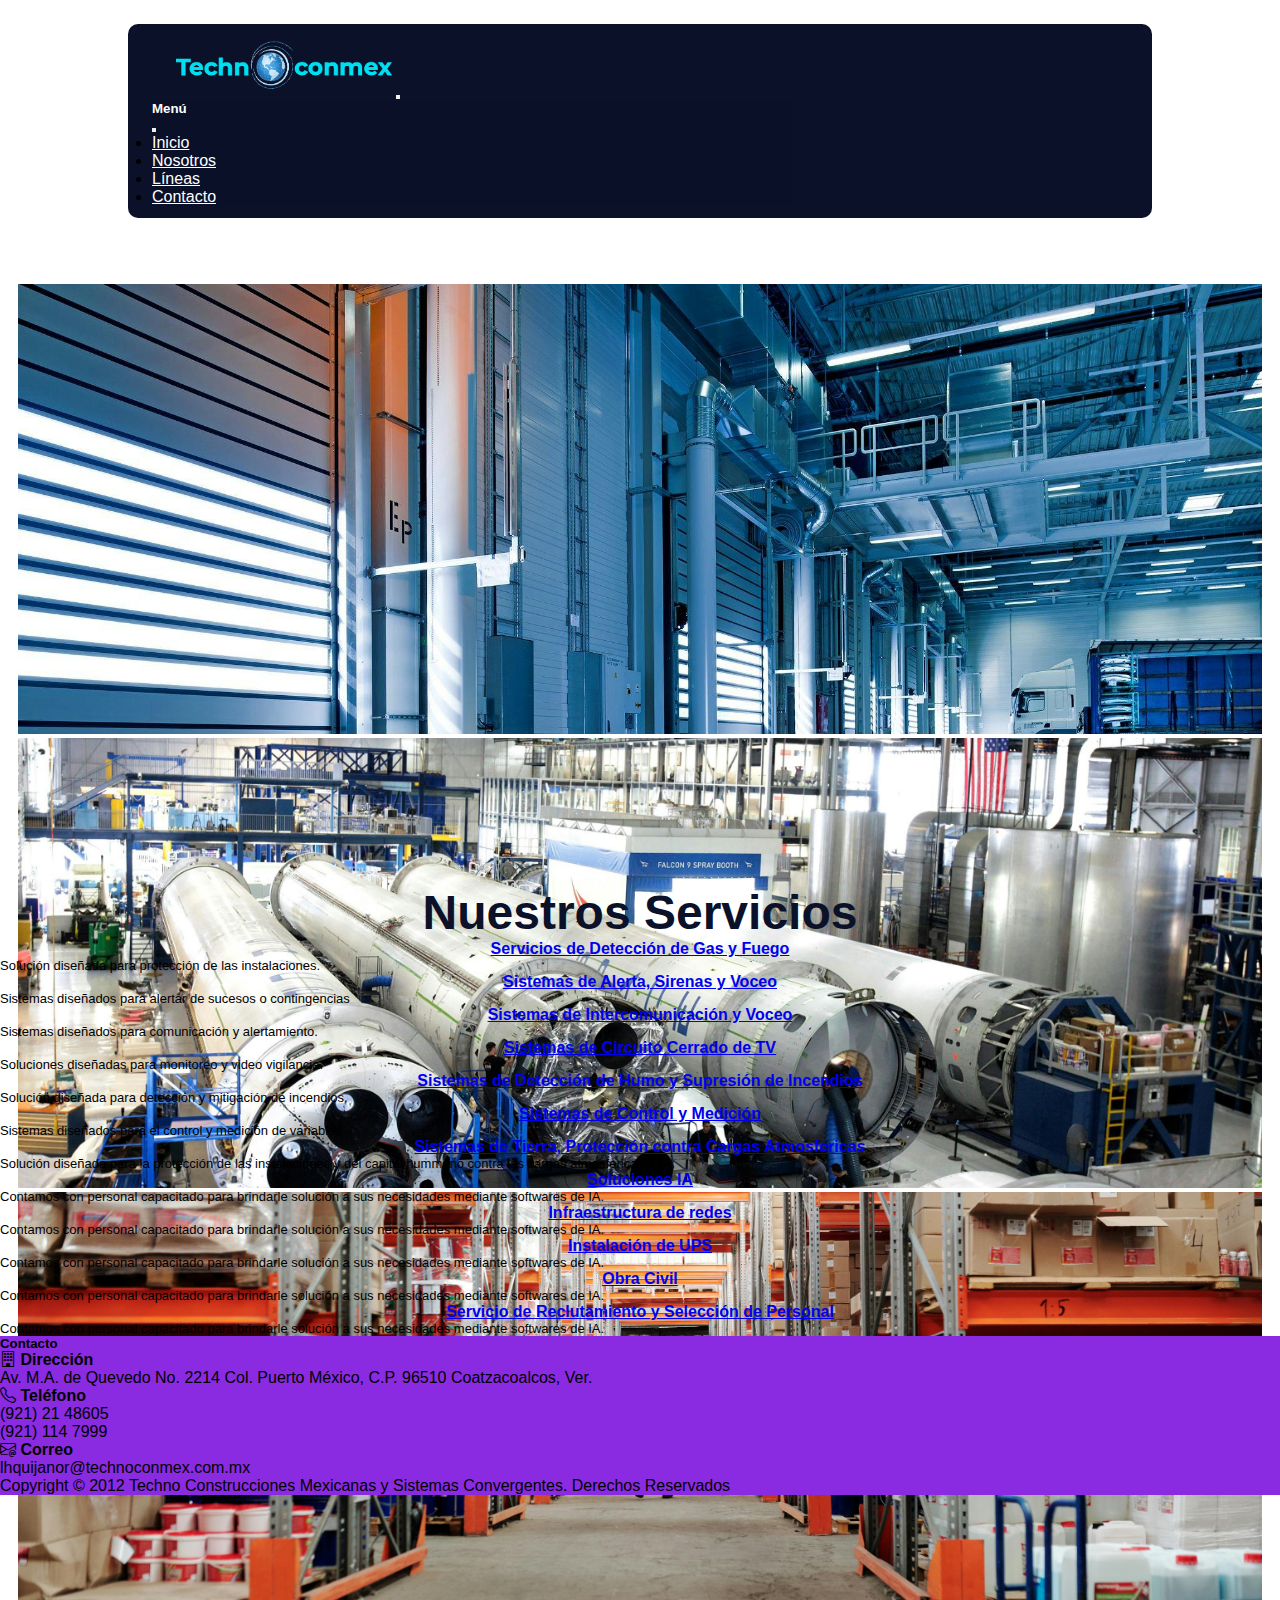
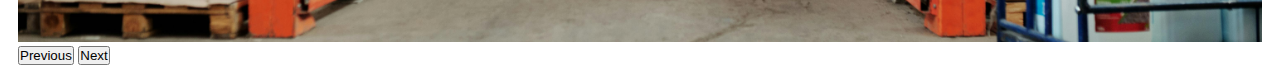
<file: index.html>
<!DOCTYPE html>
<html lang="es">
<head>
    <meta charset="UTF-8">
    <meta name="viewport" content="width=device-width, initial-scale=1.0">

    <!-- Bootstrap CSS -->
     <link href="https://cdn.jsdelivr.net/npm/bootstrap@5.3.7/dist/css/bootstrap.min.css" rel="stylesheet" integrity="sha384-LN+7fdVzj6u52u30Kp6M/trliBMCMKTyK833zpbD+pXdCLuTusPj697FH4R/5mcr" crossorigin="anonymous">

     <link rel="stylesheet" href="https://cdn.jsdelivr.net/npm/bootstrap-icons@1.13.1/font/bootstrap-icons.min.css">
     
    <!-- CSS -->
    <link rel="stylesheet" href="./styles/style.css">
    <title>TechnoConmex</title>
    <link rel="icon" href="./assets/icons/icono-empresa.ico">
</head>

<body> 
    <header>
        <!-- Navbar -->
        <nav class="navbar navbar-expand-md">
            <div class="container-fluid">
                    <img src="./assets/icons/logo1.png" alt="Logo-TechnoConmex" class="logo-navbar me-auto">
                <button class="navbar-toggler" type="button" data-bs-toggle="offcanvas" data-bs-target="#offcanvasNavbar" aria-controls="offcanvasNavbar" aria-label="Toggle navigation">
                <span class="navbar-toggler-icon"></span>
                </button>
                <div class="offcanvas offcanvas-end" tabindex="-1" id="offcanvasNavbar" aria-labelledby="offcanvasNavbarLabel">
                <div class="offcanvas-header">
                    <h5 class="offcanvas-title" id="offcanvasNavbarLabel">Menú</h5>
                    <button type="button" class="btn-close" data-bs-dismiss="offcanvas" aria-label="Close"></button>
                </div>

                    <div class="offcanvas-body">
                        <ul class="navbar-nav justify-content-end flex-grow-1 pe-3">
                        <li class="nav-item">
                            <a class="nav-link active" aria-current="page" href="#">Inicio</a>
                        </li>
                        <li class="nav-item">
                            <a class="nav-link active" aria-current="page" href="./pages/nosotros.html">Nosotros</a>
                        </li>
                        <li class="nav-item">
                            <a class="nav-link active" aria-current="page" href="./pages/lineas.html">Líneas</a>
                        </li>
                        <li class="nav-item">
                            <a class="nav-link active" aria-current="page" href="./pages/contacto.html">Contacto</a>
                        </li>
                    </div>      
                </div>
            </div>
        </nav>
        <!-- End Navbar -->
    </header>

    <main class="pagina-principal p-0">
        <!-- Slider de Imagenes -->
        <section class="slider-container">
            <div id="carouselExampleAutoplaying" class="carousel slide carousel-fade" data-bs-ride="carousel">
                <div class="carousel-inner">
                    <div class="carousel-item active" data-bs-interval="3000">
                        <img src="./assets/images/slider1.jpg" class="d-block" alt="...">
                    </div>
                    <div class="carousel-item" data-bs-interval="3000">
                        <img src="./assets/images/slider2.jpg" class="d-block" alt="...">
                    </div>
                    <div class="carousel-item" data-bs-interval="3000">
                        <img src="./assets/images/slider3.jpg" class="d-block" alt="...">
                    </div>
                </div>
                <button class="carousel-control-prev" type="button" data-bs-target="#carouselExampleAutoplaying" data-bs-slide="prev">
                    <span class="carousel-control-prev-icon" aria-hidden="true"></span>
                    <span class="visually-hidden">Previous</span>
                </button>
                <button class="carousel-control-next" type="button" data-bs-target="#carouselExampleAutoplaying" data-bs-slide="next">
                    <span class="carousel-control-next-icon" aria-hidden="true"></span>
                    <span class="visually-hidden">Next</span>
                </button>
            </div>
        </section>

        <!-- Tarjetas de Servicios -->
        <section class="container-fluid mb-2 mt-4 tarjetas-servicios">
            <h1 class="mb-3">Nuestros Servicios</h1>
            <div class="row row-cols-1 row-cols-sm-2  row-cols-xl-4 g-2">
                <div class="col">
                    <div class="card tarjeta-servicio h-100">
                        <div class="card-body">
                            <h6 class="card-title"><a class="nuestros-servicios" href="./pages/lineas.html#gas-y-fuego">Servicios de Detección de Gas y Fuego</a></h6>
                            <p class="card-text">Solución diseñada para protección de las instalaciones.</p>
                        </div>
                    </div>
                </div>
                <div class="col">
                    <div class="card tarjeta-servicio h-100">
                        <div class="card-body">
                            <h6 class="card-title"><a class="nuestros-servicios" href="./pages/lineas.html#alertayvoceo">Sistemas de Alerta, Sirenas y Voceo</a></h6>
                            <p class="card-text">Sistemas diseñados para alertar de sucesos o contingencias</p>
                        </div>
                    </div>
                </div>
                <div class="col">
                    <div class="card tarjeta-servicio h-100">
                        <div class="card-body">
                            <h6 class="card-title"><a class="nuestros-servicios" href="./pages/lineas.html#intercomuncacion">Sistemas de Intercomunicación y Voceo</a></h6>
                            <p class="card-text">Sistemas diseñados para comunicación y alertamiento.</p>
                        </div>
                    </div>
                </div>
                <div class="col">
                    <div class="card tarjeta-servicio h-100">
                        <div class="card-body">
                            <h6 class="card-title"><a class="nuestros-servicios" href="./pages/lineas.html#CCdeTV">Sistemas de Circuito Cerrado de TV</a></h6>
                            <p class="card-text">Soluciones diseñadas para monitoreo y video vigilancia.</p>
                        </div>
                    </div>
                </div>
                <div class="col">
                    <div class="card tarjeta-servicio h-100">
                        <div class="card-body">
                            <h6 class="card-title"><a class="nuestros-servicios" href="./pages/lineas.html#humoeincendios">Sistemas de Detección de Humo y Supresión de Incendios</a></h6>
                            <p class="card-text">Solución diseñada para detección y mitigación de incendios.</p>
                        </div>
                    </div>
                </div>
                <div class="col">
                    <div class="card tarjeta-servicio h-100">
                        <div class="card-body">
                            <h6 class="card-title"><a class="nuestros-servicios" href="./pages/lineas.html#controlymedicion">Sistemas de Control y Medición</a></h6>
                            <p class="card-text">Sistemas diseñados para el control y medición de variables.</p>
                        </div>
                    </div>
                </div>
                <div class="col">
                    <div class="card tarjeta-servicio h-100">
                        <div class="card-body">
                            <h6 class="card-title"><a class="nuestros-servicios" href="./pages/lineas.html#sistemadetierra">Sistemas de Tierra, Protección contra Cargas Atmosfericas</a></h6>
                            <p class="card-text">Solución diseñada para la protección de las instalaciones y del capital hummano contra las cargas atmosfericas.</p>
                        </div>
                    </div>
                </div>
                <div class="col">
                    <div class="card tarjeta-servicio h-100">
                        <div class="card-body">
                            <h6 class="card-title"><a class="nuestros-servicios" href="./pages/lineas.html#solucionesIA">Soluciones IA</a></h6>
                            <p class="card-text">Contamos con personal capacitado para brindarle solución a sus necesidades mediante softwares de IA.</p>
                        </div>
                    </div>
                </div>
                <div class="col">
                    <div class="card tarjeta-servicio h-100">
                        <div class="card-body">
                            <h6 class="card-title"><a class="nuestros-servicios" href="./pages/lineas.html#infraestructuraderedes">Infraestructura de redes</a></h6>
                            <p class="card-text">Contamos con personal capacitado para brindarle solución a sus necesidades mediante softwares de IA.</p>
                        </div>
                    </div>
                </div>
                <div class="col">
                    <div class="card tarjeta-servicio h-100">
                        <div class="card-body">
                            <h6 class="card-title"><a class="nuestros-servicios" href="./pages/lineas.html#UPS">Instalación de UPS</a></h6>
                            <p class="card-text">Contamos con personal capacitado para brindarle solución a sus necesidades mediante softwares de IA.</p>
                        </div>
                    </div>
                </div>
                <div class="col">
                    <div class="card tarjeta-servicio h-100">
                        <div class="card-body">
                            <h6 class="card-title"><a class="nuestros-servicios" href="./pages/lineas.html#obraCivil">Obra Civil</a></h6>
                            <p class="card-text">Contamos con personal capacitado para brindarle solución a sus necesidades mediante softwares de IA.</p>
                        </div>
                    </div>
                </div>
                <div class="col">
                    <div class="card tarjeta-servicio h-100">
                        <div class="card-body">
                            <h6 class="card-title"><a class="nuestros-servicios" href="./pages/lineas.html#RRHH">Servicio de Reclutamiento y Selección de Personal</a></h6>
                            <p class="card-text">Contamos con personal capacitado para brindarle solución a sus necesidades mediante softwares de IA.</p>
                        </div>
                    </div>
                </div>
        </section>
    </main>

    <footer>
        <div class="contacto-footer">
            <h5>Contacto</h5>
            <div class="grid-contacto row">
                <div class="direccion col-12 col-sm-6 col-md">
                    <div>
                        <i class="bi bi-building"> </i><b>Dirección</b><br/>
                        <p >Av. M.A. de Quevedo No. 2214 Col. Puerto México, C.P. 96510 Coatzacoalcos, Ver.</p>
                    </div>
                </div>
                
                <div class="telefonos col-12 col-sm-6 col-md">
                    <div>
                        <i class="bi bi-telephone"> </i><b>Teléfono</b><br/>    
                        <p>(921) 21 48605 <br>
                        (921) 114 7999</p>
                    </div>
                </div>

                <div class="email col-12 col-sm-12 col-md">
                    <div>
                        <i class="bi bi-envelope-at"> </i><b>Correo</b><br/>
                        <p>lhquijanor@technoconmex.com.mx </p>
                    </div>
                </div>
            </div>
        </div>

        <div class="copyright">
            <p>Copyright © 2012 Techno Construcciones Mexicanas y Sistemas Convergentes. Derechos Reservados</p>
        </div>
    </footer>
    

    <!-- Bootstraps JS -->
    <script src="https://cdn.jsdelivr.net/npm/bootstrap@5.3.7/dist/js/bootstrap.bundle.min.js" integrity="sha384-ndDqU0Gzau9qJ1lfW4pNLlhNTkCfHzAVBReH9diLvGRem5+R9g2FzA8ZGN954O5Q" crossorigin="anonymous"></script>

     <!-- JS para ajustar altura -->
    <script>
        function ajustarAlturaSlider() {
            const tarjetas = document.querySelector('.tarjetas-servicios');
            const slider = document.querySelector('.slider-container');

            if (tarjetas && slider) {
                const alturaContenido = tarjetas.getBoundingClientRect().height;
                const estilos = getComputedStyle(tarjetas);
                const margenTop = parseFloat(estilos.marginTop) || 0;
                const margenBottom = parseFloat(estilos.marginBottom) || 0;

                //  Obtener 1rem en píxeles desde el root
                const remEnPixeles = parseFloat(getComputedStyle(document.documentElement).fontSize);

                //  Define cuántos rem extra quieres
                const extraEnRem = 7; // por ejemplo: 3rem
                const extraEnPixeles = remEnPixeles * extraEnRem;

                const alturaTotal = alturaContenido + margenTop + margenBottom + extraEnPixeles;

                slider.style.height = `${alturaTotal}px`;
            }
        }

        window.addEventListener('load', ajustarAlturaSlider);
        window.addEventListener('resize', ajustarAlturaSlider);
    </script>

</body>
</html>
</file>
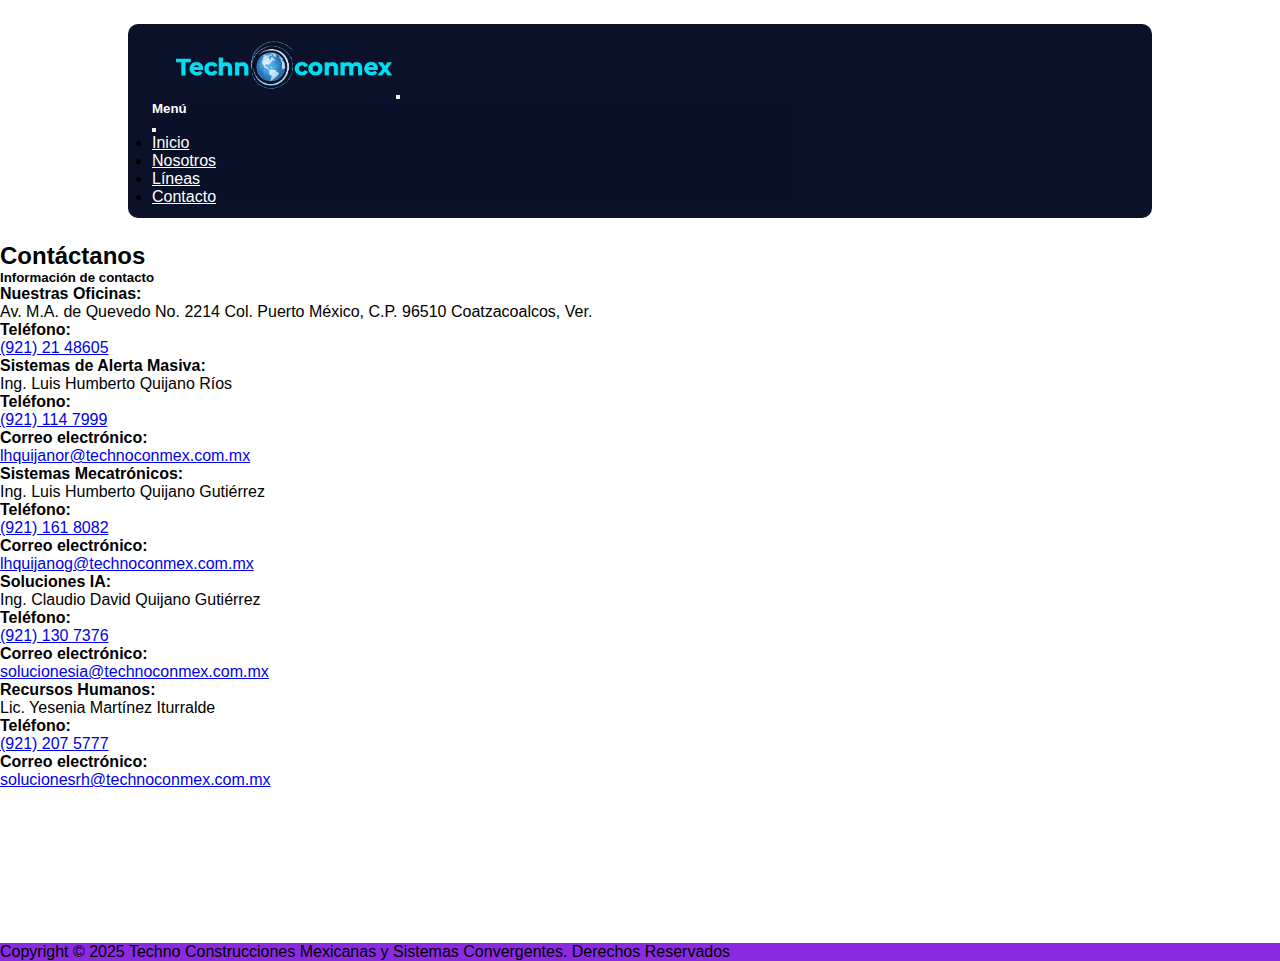
<file: pages/contacto.html>
<!DOCTYPE html>
<html lang="es">
<head>
    <meta charset="UTF-8">
    <meta name="viewport" content="width=device-width, initial-scale=1.0">
    <!-- Bootstrap CSS -->
    <link href="https://cdn.jsdelivr.net/npm/bootstrap@5.3.7/dist/css/bootstrap.min.css" rel="stylesheet" integrity="sha384-LN+7fdVzj6u52u30Kp6M/trliBMCMKTyK833zpbD+pXdCLuTusPj697FH4R/5mcr" crossorigin="anonymous">

    <link href="https://cdn.jsdelivr.net/npm/bootstrap-icons@1.10.5/font/bootstrap-icons.css" rel="stylesheet">

    <script src="https://cdn.lordicon.com/lordicon.js"></script>

    <!-- CSS -->
    <link rel="stylesheet" href="../styles/style.css">

    <title>TechnoConmex</title>
    <link rel="icon" href="../assets/icons/icono-empresa.ico">

    
</head>
<body>
     <header>
        <!-- Navbar -->
        <nav class="navbar navbar-dark navbar-expand-md">
            <div class="container-fluid">
                    <img src="../assets/icons/logo1.png" alt="Logo-TechnoConmex" class="logo-navbar me-auto">
                <button class="navbar-toggler" type="button" data-bs-toggle="offcanvas" data-bs-target="#offcanvasNavbar" aria-controls="offcanvasNavbar" aria-label="Toggle navigation">
                <span class="navbar-toggler-icon"></span>
                </button>
                <div class="offcanvas offcanvas-end" tabindex="-1" id="offcanvasNavbar" aria-labelledby="offcanvasNavbarLabel">
                <div class="offcanvas-header">
                    <h5 class="offcanvas-title" id="offcanvasNavbarLabel">Menú</h5>
                    <button type="button" class="btn-close" data-bs-dismiss="offcanvas" aria-label="Close"></button>
                </div>
                    <div class="offcanvas-body">
                        <ul class="navbar-nav justify-content-end flex-grow-1 pe-3">
                        <li class="nav-item">
                            <a class="nav-link active" aria-current="page" href="../index.html">Inicio</a>
                        </li>
                        <li class="nav-item">
                            <a class="nav-link active" aria-current="page" href="nosotros.html">Nosotros</a>
                        </li>
                        <li class="nav-item">
                            <a class="nav-link active" aria-current="page" href="lineas.html">Líneas</a>
                        </li>
                        <li class="nav-item">
                            <a class="nav-link active" aria-current="page" href="#">Contacto</a>
                        </li>
                    </div>
                </div>
            </div>
        </nav>
        <!-- End Navbar -->
    </header>

    <main>
        <section class="container my-5">
            <h2 class="text-center mb-4">Contáctanos</h2>

            <div class="row g-4">
                <!-- Información de contacto -->
                <div class="col-12">
                    <div class="contact-info p-4 rounded shadow">
                        <h5 class="mb-4">Información de contacto</h5>

                        <div class="contact-item mb-4 d-flex flex-column align-items-start">
                            <!-- <i class="bi bi-geo-alt-fill"></i> -->
                            <div class=" d-flex">
                                <lord-icon class="contact-icon"
                                    src="https://cdn.lordicon.com/upjgggre.json"
                                    trigger="in"
                                    delay="500"
                                    state="in-home"
                                    colors="primary:#110a5c">
                                </lord-icon>
                                <strong>Nuestras Oficinas:</strong><br />
                            </div>
                            <div class="mt-1 mb-3">         
                                Av. M.A. de Quevedo No. 2214 Col. Puerto México, C.P. 96510 Coatzacoalcos, Ver.
                            </div>
                            <div class="d-flex">
                                <lord-icon class="contact-icon"
                                    src="https://cdn.lordicon.com/wtywrnoz.json"
                                    trigger="in"
                                    delay="500"
                                    state="in-phone"
                                    colors="primary:#110a5c">
                                </lord-icon>
                                <strong>Teléfono:</strong><br>
                            </div>
                            <div class="mt-1">
                                <a href="tel:9212148605">(921) 21 48605</a>
                            </div>
                        </div>

                        <div class="contactos row row-cols-1 row-cols-md-2 g-4">
                            <div class="tarjeta-contacto col">
                                <div class="contact-item d-flex flex-column align-items-start">
                                    <!-- <i class="bi bi-person-fill"></i>  -->
                                    <div class="d-flex">
                                        <lord-icon class="contact-icon"
                                            src="https://cdn.lordicon.com/cniwvohj.json"
                                            trigger="in"
                                            delay="500"
                                            state="in-account"
                                            colors="primary:#110a5c">
                                        </lord-icon>
                                        <strong>Sistemas de Alerta Masiva:</strong><br />
                                    </div>

                                    <div class="mt-1 mb-3">
                                        Ing. Luis Humberto Quijano Ríos
                                    </div>
                                </div>

                                <div class="contact-item mb-3 d-flex flex-column align-items-start">
                                    <!-- <i class="bi bi-telephone-fill"></i> -->
                                    <div class="d-flex">
                                        <lord-icon class="contact-icon"
                                            src="https://cdn.lordicon.com/wtywrnoz.json"
                                            trigger="in"
                                            delay="500"
                                            state="in-phone"
                                            colors="primary:#110a5c">
                                        </lord-icon>
                                        <strong>Teléfono:</strong><br>
                                    </div>
                                    <div class="mt-1">
                                        <a href="tel:9211147999">(921) 114 7999</a>
                                    </div>
                                </div>

                                <div class="contact-item mb-3 d-flex flex-column align-items-start">
                                    <!-- <i class="bi bi-envelope-fill"></i> -->
                                    <div class="d-flex">
                                        <lord-icon class="contact-icon"
                                            src="https://cdn.lordicon.com/wpsdctqb.json"
                                            trigger="in"
                                            delay="500"
                                            state="in-email"
                                            colors="primary:#110a5c">
                                        </lord-icon>
                                        <strong>Correo electrónico:</strong>
                                    </div>
                                    <div class="mt-1">
                                        <a href="mailto:lhquijanor@technoconmex.com.mx">lhquijanor@technoconmex.com.mx</a>
                                    </div>
                                </div>
                            </div>

                            <div class="tarjeta-contacto col">
                                <div class="contact-item d-flex flex-column align-items-start">
                                    <!-- <i class="bi bi-person-fill"></i>  -->
                                    <div class="d-flex">
                                        <lord-icon class="contact-icon"
                                            src="https://cdn.lordicon.com/cniwvohj.json"
                                            trigger="in"
                                            delay="500"
                                            state="in-account"
                                            colors="primary:#110a5c">
                                        </lord-icon>
                                        <strong>Sistemas Mecatrónicos:</strong><br />
                                    </div>

                                    <div class="mt-1 mb-3">
                                        Ing. Luis Humberto Quijano Gutiérrez
                                    </div>
                                </div>

                                <div class="contact-item mb-4 d-flex flex-column align-items-start">
                                    <!-- <i class="bi bi-telephone-fill"></i> -->
                                    <div class="d-flex">
                                        <lord-icon class="contact-icon"
                                            src="https://cdn.lordicon.com/wtywrnoz.json"
                                            trigger="in"
                                            delay="500"
                                            state="in-phone"
                                            colors="primary:#110a5c">
                                        </lord-icon>
                                        <strong>Teléfono:</strong><br>
                                    </div>
                                    <div class="mt-1">
                                        <a href="tel:9211618082">(921) 161 8082</a>
                                    </div>
                                </div>

                                <div class="contact-item d-flex flex-column align-items-start">
                                    <!-- <i class="bi bi-envelope-fill"></i> -->
                                    <div class="d-flex">
                                        <lord-icon class="contact-icon"
                                            src="https://cdn.lordicon.com/wpsdctqb.json"
                                            trigger="in"
                                            delay="500"
                                            state="in-email"
                                            colors="primary:#110a5c">
                                        </lord-icon>
                                        <strong>Correo electrónico:</strong>
                                    </div>
                                    <div class="mt-1">
                                        <a href="mailto:lhquijanog@technoconmex.com.mx">lhquijanog@technoconmex.com.mx</a>
                                    </div>
                                </div>
                            </div>

                            <div class="tarjeta-contacto col">
                                <div class="contact-item d-flex flex-column align-items-start">
                                    <!-- <i class="bi bi-person-fill"></i>  -->
                                    <div class="d-flex">
                                        <lord-icon class="contact-icon"
                                            src="https://cdn.lordicon.com/cniwvohj.json"
                                            trigger="in"
                                            delay="500"
                                            state="in-account"
                                            colors="primary:#110a5c">
                                        </lord-icon>
                                        <strong>Soluciones IA:</strong><br />
                                    </div>

                                    <div class="mt-1 mb-3">
                                        Ing. Claudio David Quijano Gutiérrez
                                    </div>
                                </div>

                                <div class="contact-item mb-4 d-flex flex-column align-items-start">
                                    <!-- <i class="bi bi-telephone-fill"></i> -->
                                    <div class="d-flex">
                                        <lord-icon class="contact-icon"
                                            src="https://cdn.lordicon.com/wtywrnoz.json"
                                            trigger="in"
                                            delay="500"
                                            state="in-phone"
                                            colors="primary:#110a5c">
                                        </lord-icon>
                                        <strong>Teléfono:</strong><br>
                                    </div>
                                    <div class="mt-1">
                                        <a href="tel:9211307376">(921) 130 7376</a>
                                    </div>
                                </div>

                                <div class="contact-item d-flex flex-column align-items-start">
                                    <!-- <i class="bi bi-envelope-fill"></i> -->
                                    <div class="d-flex">
                                        <lord-icon class="contact-icon"
                                            src="https://cdn.lordicon.com/wpsdctqb.json"
                                            trigger="in"
                                            delay="500"
                                            state="in-email"
                                            colors="primary:#110a5c">
                                        </lord-icon>
                                        <strong>Correo electrónico:</strong>
                                    </div>
                                    <div class="mt-1">
                                        <a href="mailto:solucionesia@technoconmex.com.mx">solucionesia@technoconmex.com.mx</a>
                                    </div>
                                </div>
                            </div>

                            <div class="tarjeta-contacto col">
                                <div class="contact-item d-flex flex-column align-items-start">
                                    <!-- <i class="bi bi-person-fill"></i>  -->
                                    <div class="d-flex">
                                        <lord-icon class="contact-icon"
                                            src="https://cdn.lordicon.com/cniwvohj.json"
                                            trigger="in"
                                            delay="500"
                                            state="in-account"
                                            colors="primary:#110a5c">
                                        </lord-icon>
                                        <strong>Recursos Humanos:</strong><br />
                                    </div>

                                    <div class="mt-1 mb-3">
                                        Lic. Yesenia Martínez Iturralde
                                    </div>
                                </div>

                                <div class="contact-item mb-4 d-flex flex-column align-items-start">
                                    <!-- <i class="bi bi-telephone-fill"></i> -->
                                    <div class="d-flex">
                                        <lord-icon class="contact-icon"
                                            src="https://cdn.lordicon.com/wtywrnoz.json"
                                            trigger="in"
                                            delay="500"
                                            state="in-phone"
                                            colors="primary:#110a5c">
                                        </lord-icon>
                                        <strong>Teléfono:</strong><br>
                                    </div>
                                    <div class="mt-1">
                                        <a href="tel:9212075777">(921) 207 5777</a>
                                    </div>
                                </div>

                                <div class="contact-item d-flex flex-column align-items-start">
                                    <!-- <i class="bi bi-envelope-fill"></i> -->
                                    <div class="d-flex">
                                        <lord-icon class="contact-icon"
                                            src="https://cdn.lordicon.com/wpsdctqb.json"
                                            trigger="in"
                                            delay="500"
                                            state="in-email"
                                            colors="primary:#110a5c">
                                        </lord-icon>
                                        <strong>Correo electrónico:</strong>
                                    </div>
                                    <div class="mt-1">
                                        <a href="mailto:solucionesrh@technoconmex.com.mx">solucionesrh@technoconmex.com.mx</a>
                                    </div>
                                </div>
                            </div>
                        </div>
                    </div>
                </div>

                <!-- Mapa -->
                <div class="col-12">
                    <div class="map-container">
                        <iframe src="https://www.google.com/maps/embed?pb=!1m18!1m12!1m3!1d3791.359584257634!2d-94.44925822381144!3d18.147341982875325!2m3!1f0!2f0!3f0!3m2!1i1024!2i768!4f13.1!3m3!1m2!1s0x85e98305ad802f87%3A0x5d160b8bbbcbd76a!2sAv%20Miguel%20A.%20Quevedo%202214%2C%20Puerto%20Mexico%2C%2096510%20Coatzacoalcos%2C%20Ver.!5e0!3m2!1ses-419!2smx!4v1752635562081!5m2!1ses-419!2smx" width="100%" height="100%" style="border:0;" allowfullscreen="" loading="lazy" referrerpolicy="no-referrer-when-downgrade"></iframe>
                    </div>
                </div>
            </div>
        </section>  
    </main>

    <footer>
        <!-- <div class="contacto-footer container">
            <h5>Contacto</h5>
            <div class="grid-contacto row">
                <div class="direccion col-6">
                    <i class="bi bi-building"> </i><b>Dirección</b><br/>
                    <p >Av. M.A. de Quevedo No. 2214 Col. Puerto México, C.P. 96510 Coatzacoalcos, Ver.</p>
                </div>
                
                <div class="telefonos col-6">
                    <i class="bi bi-telephone"> </i><b>Teléfono</b><br/>    
                    <p>(921) 21 48605 <br>
                    (921) 114 7999</p>
                </div>

                <div class="email col-12">
                    <i class="bi bi-envelope-at"> </i><b>Correo</b><br/>
                    <p>lhquijanor@technoconmex.com.mx </p>
                </div>
            </div>
        </div> -->
            
        <div class="copyright">
            <p>Copyright © 2025 Techno Construcciones Mexicanas y Sistemas Convergentes. Derechos Reservados</p>
        </div>
    </footer>

    <!-- Bootstraps JS -->
    <script src="https://cdn.jsdelivr.net/npm/bootstrap@5.3.7/dist/js/bootstrap.bundle.min.js" integrity="sha384-ndDqU0Gzau9qJ1lfW4pNLlhNTkCfHzAVBReH9diLvGRem5+R9g2FzA8ZGN954O5Q" crossorigin="anonymous"></script>
</body>
</html>
</file>
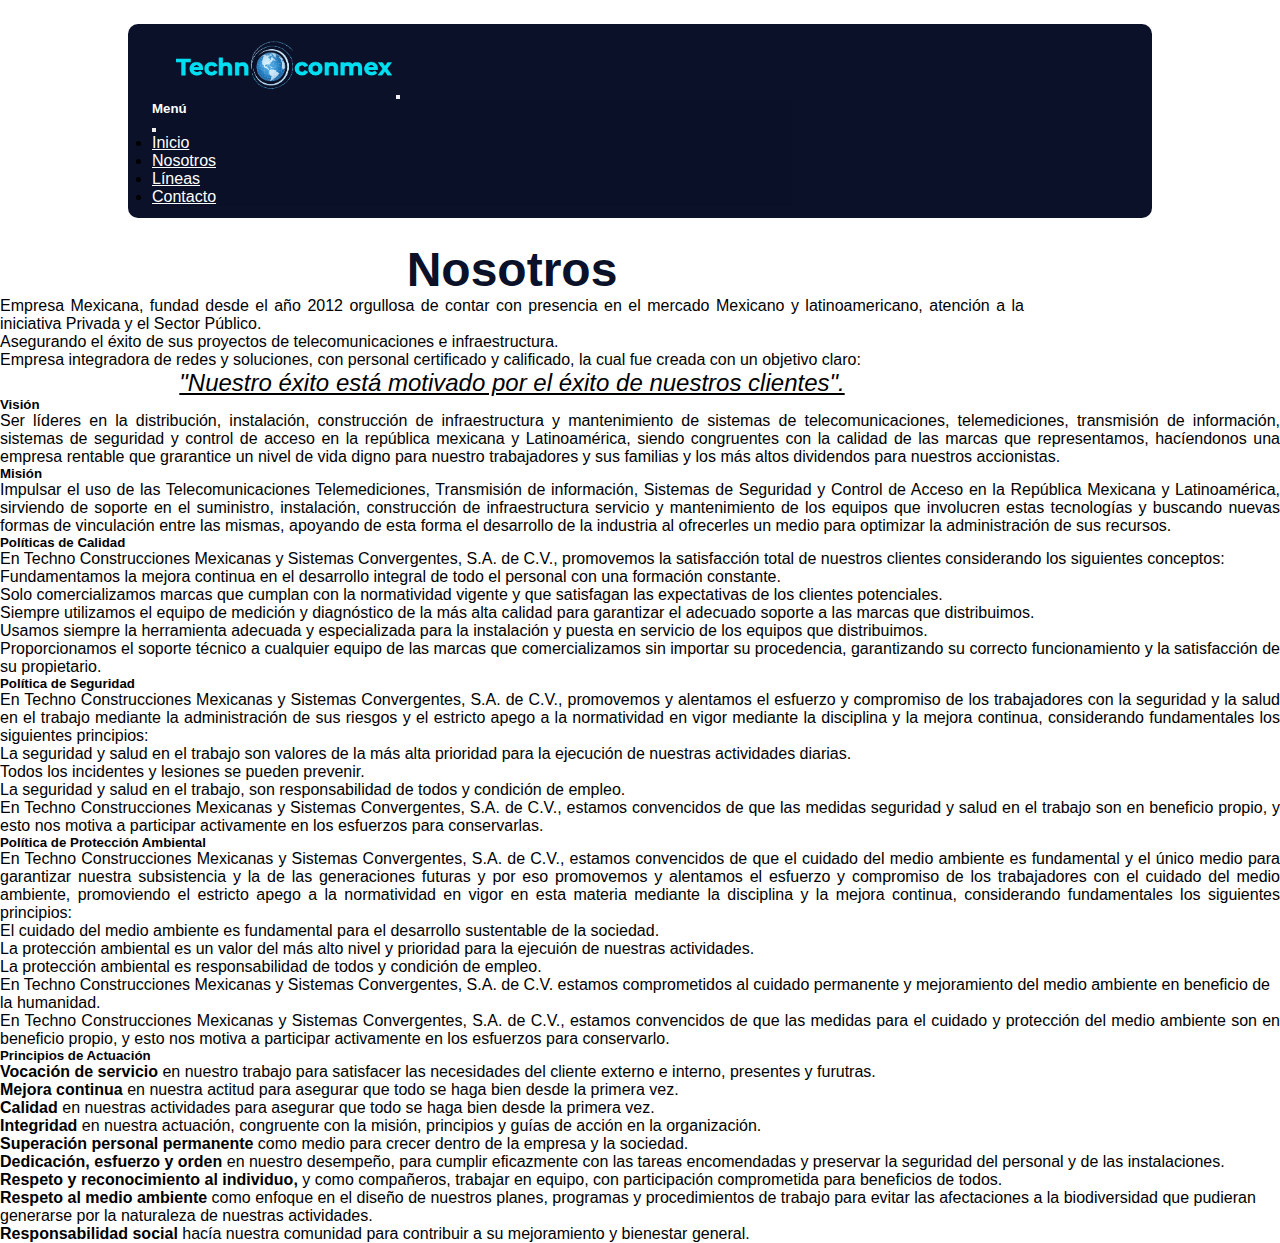
<file: pages/nosotros.html>
<!DOCTYPE html>
<html lang="es">
<head>
    <meta charset="UTF-8">
    <meta name="viewport" content="width=device-width, initial-scale=1.0">
    <!-- Bootstrap CSS -->
    <link href="https://cdn.jsdelivr.net/npm/bootstrap@5.3.7/dist/css/bootstrap.min.css" rel="stylesheet" integrity="sha384-LN+7fdVzj6u52u30Kp6M/trliBMCMKTyK833zpbD+pXdCLuTusPj697FH4R/5mcr" crossorigin="anonymous">

    <!-- CSS -->
    <link rel="stylesheet" href="../styles/style.css">

    <title>TechnoConmex</title>
    <link rel="icon" href="../assets/icons/icono-empresa.ico">

    
</head>
<body>
     <header>
        <!-- Navbar -->
        <nav class="navbar navbar-expand-md">
            <div class="container-fluid">
                    <img src="../assets/icons/logo1.png" alt="Logo-TechnoConmex" class="logo-navbar me-auto">
                <button class="navbar-toggler" type="button" data-bs-toggle="offcanvas" data-bs-target="#offcanvasNavbar" aria-controls="offcanvasNavbar" aria-label="Toggle navigation">
                <span class="navbar-toggler-icon"></span>
                </button>
                <div class="offcanvas offcanvas-end" tabindex="-1" id="offcanvasNavbar" aria-labelledby="offcanvasNavbarLabel">
                <div class="offcanvas-header">
                    <h5 class="offcanvas-title" id="offcanvasNavbarLabel">Menú</h5>
                    <button type="button" class="btn-close" data-bs-dismiss="offcanvas" aria-label="Close"></button>
                </div>
                    <div class="offcanvas-body">
                        <ul class="navbar-nav justify-content-end flex-grow-1 pe-3">
                        <li class="nav-item">
                            <a class="nav-link active" aria-current="page" href="../index.html">Inicio</a>
                        </li>
                        <li class="nav-item">
                            <a class="nav-link active" aria-current="page" href="#">Nosotros</a>
                        </li>
                        <li class="nav-item">
                            <a class="nav-link active" aria-current="page" href="lineas.html">Líneas</a>
                        </li>
                        <li class="nav-item">
                            <a class="nav-link active" aria-current="page" href="contacto.html">Contacto</a>
                        </li>
                    </div>
                </div>
            </div>
        </nav>
        <!-- End Navbar -->
    </header>

    <main>
        <section class="container mt-4 info-section text-justify">
            <h1>Nosotros</h1>
            <p>Empresa Mexicana, fundad desde el año 2012 orgullosa de contar con presencia en el mercado Mexicano y latinoamericano, atención a la iniciativa Privada y el Sector Público.</p>

            <p>Asegurando el éxito de sus proyectos de telecomunicaciones e infraestructura.</p>

            <p> Empresa integradora de redes y soluciones, con personal certificado y calificado, la cual fue creada con un objetivo claro:</p>

            <p class="lema">"Nuestro éxito está motivado por el éxito de nuestros clientes".</p>
        </section>

        <section class="container informacion-detallada mb-5">
            <div class="row row-cols-1 row-cols-md-2 g-4">
                <div class="col">
                    <div class="card h-100 tajerta-info">
                        <h5 class="card-header">Visión</h5>
                        <div class="card-body">
                            <p class="card-text text-justify">
                                Ser líderes en la distribución, instalación, construcción de infraestructura y mantenimiento de sistemas de telecomunicaciones, telemediciones, transmisión de información, sistemas de seguridad y control de acceso en la república mexicana y Latinoamérica, siendo congruentes con la calidad de las marcas que representamos, hacíendonos una empresa rentable que grarantice un nivel de vida digno para nuestro trabajadores y sus familias y los más altos dividendos para nuestros accionistas.
                            </p>
                        </div>
                    </div>
                </div>
                <div class="col">
                    <div class="card h-100">
                        <h5 class="card-header">Misión</h5>
                        <div class="card-body">
                            <p class="card-text text-justify">
                                Impulsar el uso de las Telecomunicaciones Telemediciones, Transmisión de información, Sistemas de Seguridad y Control de Acceso en la República Mexicana y Latinoamérica, sirviendo de soporte en el suministro, instalación, construcción de infraestructura servicio y mantenimiento de los equipos que involucren estas tecnologías y buscando nuevas formas de vinculación entre las mismas, apoyando de esta forma el desarrollo de la industria al ofrecerles un medio para optimizar la administración de sus recursos.
                            </p>
                        </div>
                    </div>
                </div>
                <div class="col">
                    <div class="card h-100">
                        <h5 class="card-header">Políticas de Calidad</h5>
                        <div class="card-body">
                            <p class="card-text text-justify">
                                 En Techno Construcciones Mexicanas y Sistemas Convergentes, S.A. de C.V., promovemos la satisfacción total de nuestros clientes considerando los siguientes conceptos:
                                <ul>
                                    <li>Fundamentamos la mejora continua en el desarrollo integral de todo el personal con una formación constante.</li>
                                    <li>Solo comercializamos marcas que cumplan con la normatividad vigente y que satisfagan las expectativas de los clientes potenciales.</li>
                                    <li>Siempre utilizamos el equipo de medición y diagnóstico de la más alta calidad para garantizar el adecuado soporte a las marcas que distribuimos.</li>
                                    <li>Usamos siempre la herramienta adecuada y especializada para la instalación y puesta en servicio de los equipos que distribuimos.</li>
                                </ul>
                            </p>
                        </div>
                        <div class="card-footer text-justify">
                            <p class="text-justify">Proporcionamos el soporte técnico a cualquier equipo de las marcas que comercializamos sin importar su procedencia, garantizando su correcto funcionamiento y la satisfacción de su propietario.</p>
                        </div>
                    </div>
                </div>
                <div class="col">
                    <div class="card h-100">
                        <h5 class="card-header">Política de Seguridad</h5>
                        <div class="card-body">
                            <p class="card-text text-justify">
                                En Techno Construcciones Mexicanas y Sistemas Convergentes, S.A. de C.V., promovemos y alentamos el esfuerzo y compromiso de los trabajadores con la seguridad y la salud en el trabajo mediante la administración de sus riesgos y el estricto apego a la normatividad en vigor mediante la disciplina y la mejora continua, considerando fundamentales los siguientes principios:
                                <ul>
                                    <li>La seguridad y salud en el trabajo son valores de la más alta prioridad para la ejecución de nuestras actividades diarias.</li>
                                    <li>Todos los incidentes y lesiones se pueden prevenir.</li>
                                    <li>La seguridad y salud en el trabajo, son responsabilidad de todos y condición de empleo.</li>
                                </ul>
                            </p>
                        </div>
                        <div class="card-footer">
                            <p class="text-justify">En Techno Construcciones Mexicanas y Sistemas Convergentes, S.A. de C.V., estamos convencidos de que las medidas seguridad y salud en el trabajo son en beneficio propio, y esto nos motiva a participar activamente en los esfuerzos para conservarlas.</p>
                        </div>
                    </div>
                </div>
                <div class="col">
                    <div class="card h-100">
                        <h5 class="card-header">Política de Protección Ambiental</h5>
                        <div class="card-body">
                            <p class="card-text text-justify">
                                En Techno Construcciones Mexicanas y Sistemas Convergentes, S.A. de C.V., estamos convencidos de que el cuidado del medio ambiente es fundamental y el único medio para garantizar nuestra subsistencia y la de las generaciones futuras y por eso promovemos y alentamos el esfuerzo y compromiso de los trabajadores con el cuidado del medio ambiente, promoviendo el estricto apego a la normatividad en vigor en esta materia mediante la disciplina y la mejora continua, considerando fundamentales los siguientes principios:
                                <ul>
                                    <li>El cuidado del medio ambiente es fundamental para el desarrollo sustentable de la sociedad.</li>
                                    <li>La protección ambiental es un valor del más alto nivel y prioridad para la ejecuión de nuestras actividades.</li>
                                    <li>La protección ambiental es responsabilidad de todos y condición de empleo.</li>
                                    <li>En Techno Construcciones Mexicanas y Sistemas Convergentes, S.A. de C.V. estamos comprometidos al cuidado permanente y mejoramiento del medio ambiente en beneficio de la humanidad.</li>
                                </ul>
                            </p>
                        </div>
                        <div class="card-footer">
                            <p class="text-justify">
                                En Techno Construcciones Mexicanas y Sistemas Convergentes, S.A. de C.V., estamos convencidos de que las medidas para el cuidado y protección del medio ambiente son en beneficio propio, y esto nos motiva a participar activamente en los esfuerzos para conservarlo.
                            </p>
                        </div>
                    </div>
                </div>
                <div class="col">
                    <div class="card h-100">
                        <h5 class="card-header">Principios de Actuación</h5>
                        <div class="card-body">
                            <div class="card-text principios-actuacion">
                                <ol>
                                    <li><b>Vocación de servicio</b> en nuestro trabajo para satisfacer las necesidades del cliente externo e interno, presentes y furutras.</li>
                                    <li><b>Mejora continua</b> en nuestra actitud para asegurar que todo se haga bien desde la primera vez.</li>
                                    <li><b>Calidad</b> en nuestras actividades para asegurar que todo se haga bien desde la primera vez.</li>
                                    <li><b>Integridad</b> en nuestra actuación, congruente con la misión, principios y guías de acción en la organización.</li>
                                    <li><b>Superación personal permanente</b> como medio para crecer dentro de la empresa y la sociedad.</li>
                                    <li><b>Dedicación, esfuerzo y orden</b> en nuestro desempeño, para cumplir eficazmente con las tareas encomendadas y preservar la seguridad del personal y de las instalaciones.</li>
                                    <li><b>Respeto y reconocimiento al individuo,</b> y como compañeros, trabajar en equipo, con participación comprometida para beneficios de todos.</li>
                                    <li><b>Respeto al medio ambiente</b> como enfoque en el diseño de nuestros planes, programas y procedimientos de trabajo para evitar las afectaciones a la biodiversidad que pudieran generarse por la naturaleza  de nuestras actividades.</li>
                                    <li><b>Responsabilidad social</b> hacía nuestra comunidad para contribuir a su mejoramiento y bienestar general.</li>
                                </ol>
                            </div>
                        </div>
                    </div>
                </div>
            </div>
        </section>
    </main>

    <!-- Bootstraps JS -->
    <script src="https://cdn.jsdelivr.net/npm/bootstrap@5.3.7/dist/js/bootstrap.bundle.min.js" integrity="sha384-ndDqU0Gzau9qJ1lfW4pNLlhNTkCfHzAVBReH9diLvGRem5+R9g2FzA8ZGN954O5Q" crossorigin="anonymous"></script>
</body>
</html>
</file>
<file: styles/style.css>
*{
    margin: 0;
    padding: 0;
    box-sizing: border-box;
}

@import url('https://fonts.googleapis.com/css2?family=Montserrat:ital,wght@0,100..900;1,100..900&family=Zain:ital,wght@0,300;0,400;0,700;0,800;1,300&display=swap');


body{
    font-size: 16px;
    font-family: "Montserrat", sans-serif;
    font-weight: 400;
    font-style: normal;
    display: flex;
    flex-direction: column;
    min-height: 100vh; 
    /* background-color: #f4ebd9; */
}

.text-justify{
    text-align: justify;
}

header{
    display: flex;
    justify-content: center;
    width: 100vw;
    height: auto;
}

.navbar{
    width: 100%;
    background-color: #0a1128;
    padding: 0.5rem 1rem;
}

.logo-navbar{
    width: 11rem;
}   

.navbar-nav .nav-link.active, .navbar-nav .nav-link.show {
    color: white;
}

.offcanvas.offcanvas-end {
    width: 50vw;
}

.offcanvas{
    background-color: rgba(10,17,40,0.9);
}

.offcanvas-title{
    color: white;
}

/* Página inicio */
.carousel{
    margin: 1rem auto;
}

.d-block{
    width: 100%;
    max-height: 50vh;
    object-fit: cover;
    object-position:50% 50% ; /* Ajusta la posición de la imagen */
}

.tarjeta-servicio{
    border-radius: 3px;
    border-color: #0C0F0A
}

.tarjeta-servicio h6{
    font-weight: 700;
    font-size: 0.9rem;
    text-align: center;
    color: #8C2F39;
}

.tarjeta-servicio p{
    font-size: 0.7rem;
    text-align: justify;
}

/* Página nosotros */
.lema{
    text-align: center;
    text-decoration: underline;
    font-style: italic;
    font-size: 1rem;
}

h1{
    font-size: 2rem;
    text-align: center;
    font-weight: 600;
    color: #0a1128;
}


footer{
    background-color: blueviolet;
    margin-top: auto;
}

@media (min-width: 768px) {

    html{
        font-size: 24px;
    }

    .logo-navbar{
        width: 9rem;
        margin-left: 1rem;
    }

    .navbar{
        width: 80%;
        background-color: #0a1128;
        margin: 1rem 0.7rem;
        padding: 0.5rem 1rem;
        border-radius: 10px;
        max-width: 1200px;
    }

    .info-section{
        width: 80%;
        max-width: 1200px;
    }
    .carousel{
        padding: 18px;
    }

    .tarjeta-servicio h6{
        font-size: medium;
    }

    .tarjeta-servicio p{
        font-size: small;
    }

}
</file>
